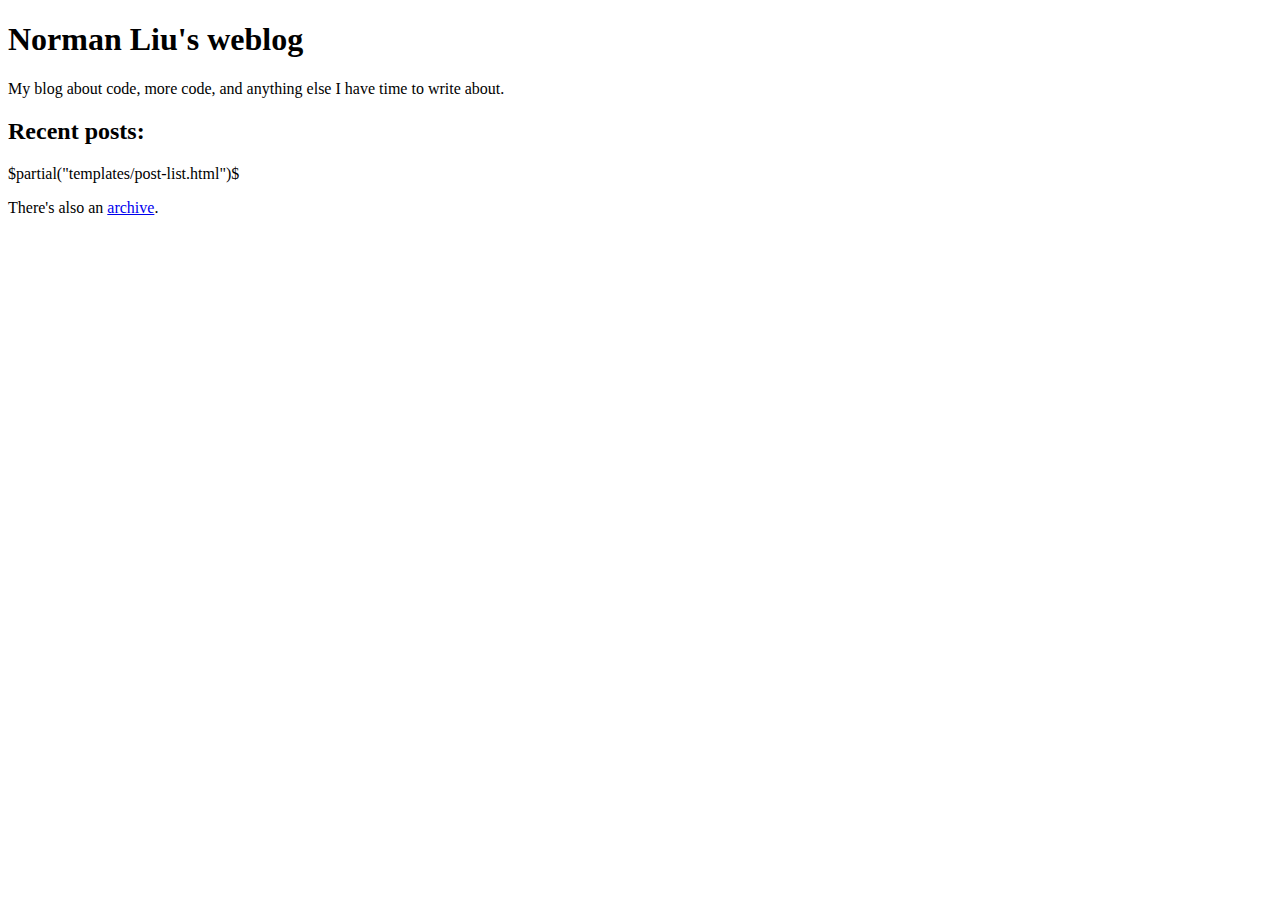
<file: index.html>
<!doctype html>

<h1>Norman Liu's weblog</h1>
  
<p>My blog about code, more code, and anything else I have time to write about.</p>

<h2>Recent posts:</h2>
$partial("templates/post-list.html")$
<p>There's also an <a href="./archive.html">archive</a>.</p>
</file>
